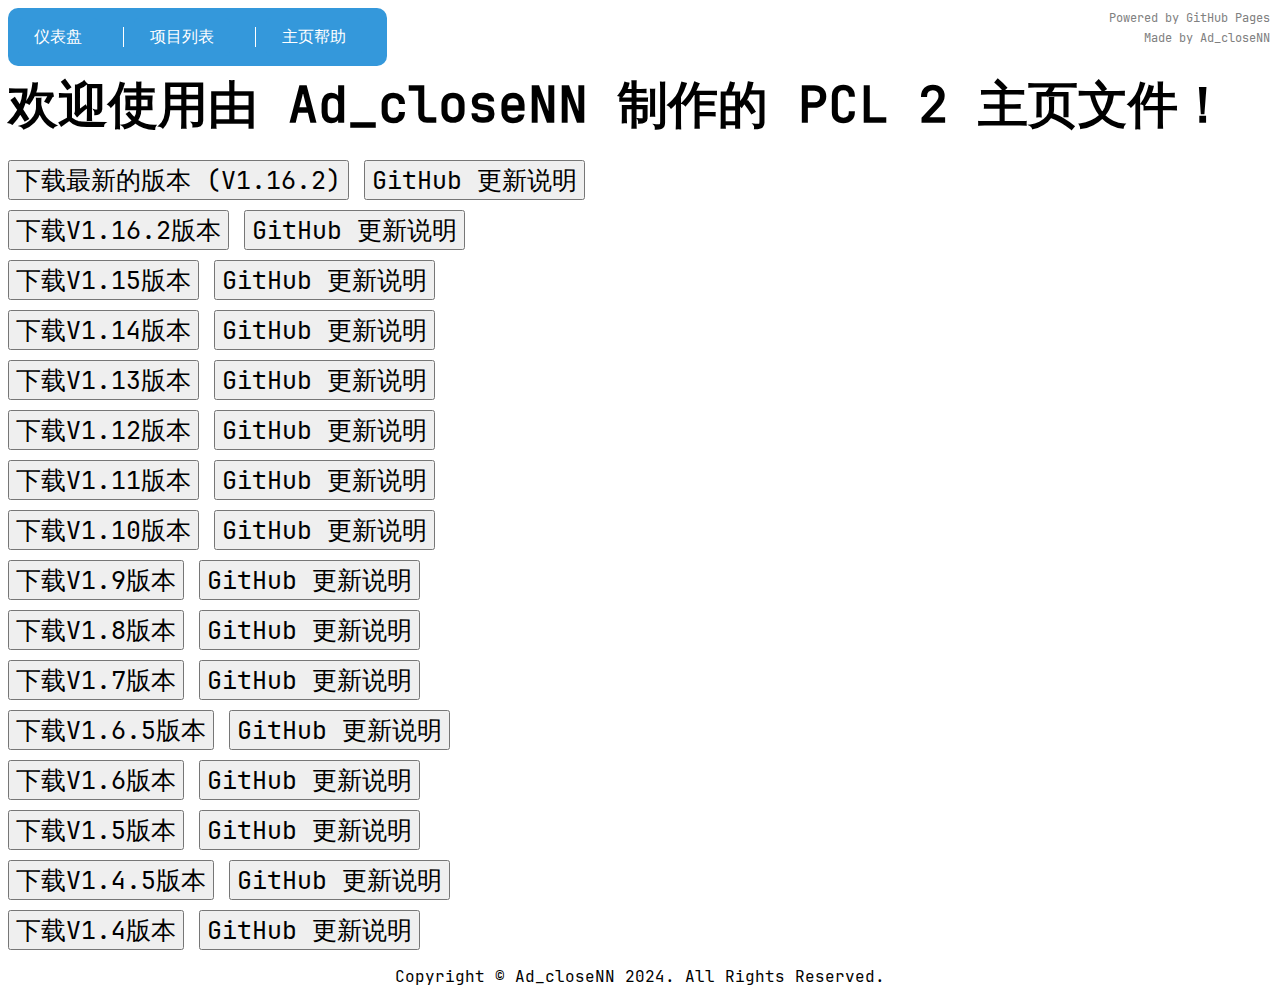
<file: index.html>
<!DOCTYPE html>  
<html>  
<head> 
    <style>  
        @font-face {  
            font-family: 'JetBrains Mono';  
            src: url('JetBrainsMono.woff2') format('woff2');  
        }  
        body {  
            font-family: 'JetBrains Mono', sans-serif;  
        }  
                button {
            margin-right: 15px;
            /* 添加右边距 */
            font-family: 'JetBrains Mono', 'HarmonyOS Sans SC', 'Microsoft YaHei UI'
        }
        
        .header {
      position: fixed;
      top: 10;
      left: 10;
      background-color: #3498db;
      padding: 10px;
      text-align: center;
      border-radius: 10px;
      display: flex;
      align-items: center; /* 垂直居中 */
    }

    .button-container {
      display: flex;
      align-items: center; /* 垂直居中 */
    }

    .button {
      background-color: #3498db;
      color: white;
      padding: 8px 16px;
      font-size: 16px;
      border: none;
      border-radius: 5px;
      cursor: pointer;
    }

    .separator {
      height: 20px; /* 设置竖线高度 */
      width: 1px; /* 设置竖线宽度 */
      background-color: white; /* 设置竖线颜色 */
      margin: 0 10px; /* 设置竖线两侧的间距，可根据需要调整 */
    }
    .powered-by {
            position: absolute;
            top: 10px;
            /* 距离顶部的距离 */
            right: 10px;
            /* 距离右侧的距离 */
            color: gray;
            /* 文字颜色 */
            font-size: 12px;
            /* 文字大小 */
        }

        .made-by {
            position: absolute;
            top: 30px;
            /* 距离顶部的距离 */
            right: 10px;
            /* 距离右侧的距离 */
            color: gray;
            /* 文字颜色 */
            font-size: 12px;
            /* 文字大小 */
        }

    #myButton {
      display: inline;
      animation: colorChange 10s infinite; /* 调整动画时长 */
    }
    @keyframes colorChange {
      0% {
        color: red; /* 开始颜色 */
      }
      10% {
        color: orange; /* 中间颜色1 */
      }
      20% {
        color: yellow; /* 中间颜色2 */
      }
      30% {
        color: green; /* 中间颜色3 */
      }
      40% {
        color: cyan; /* 中间颜色4 */
      }
      50% {
        color: blue; /* 中间颜色5 */
      }
      60% {
        color: purple; /* 中间颜色6 */
      }
      70% {
        color: pink; /* 中间颜色7 */
      }
      80% {
        color: brown; /* 中间颜色8 */
      }
      90% {
        color: gray; /* 中间颜色9 */
      }
      100% {
        color: red; /* 结束颜色，与开始颜色相同，形成循环 */
      }
    }
    </style>      
    <title>PCL 2 主页文件</title>  
    <link rel="icon" href="favicon.ico" type="image/x-icon">
</head>  
<body>
    <div class="powered-by">Powered by GitHub Pages</div>
    <div class="made-by">Made by Ad_closeNN</div>

    <div class="header">
        <div class="button-container">
          <button class="button" onclick="window.open('https://ad-closenn.github.io')">仪表盘</button>
          <div class="separator"></div>
          <button class="button" onclick="window.open('https://ad-closenn.github.io/project')">项目列表</button>
          <div class="separator"></div>
          <button class="button" onclick="window.open('https://ad-closenn.github.io/aft/help')">主页帮助</button>
        </div>
      </div>
    <br><br><br>
    <h1 style="font-size:50px;" id="myButton">欢迎使用由 Ad_closeNN 制作的 PCL 2 主页文件！</h1>
    <br><br>
    <button style="font-size:25px;display:inline-block" type="button" onclick="window.open('https://ad-closenn.github.io/aft/Custom.xaml')">下载最新的版本 (V1.16.2)</button><button style="font-size:25px;display:inline-block" type="button" onclick="window.open('https://github.com/ad-closenn/pcl2-home-page/releases/latest')">GitHub 更新说明</button>
    <br>
    <button style="font-size:25px;display:inline-block;margin-top: 10px;" type="button" onclick="window.open('https://ad-closenn.github.io/aft/Backup/1.16.2/Custom.xaml')">下载V1.16.2版本</button><button style="font-size:25px;display:inline-block" type="button" onclick="window.open('https://github.com/ad-closenn/pcl2-home-page/releases/tag/1.16.2/')">GitHub 更新说明</button>
    <br>
    <button style="font-size:25px;display:inline-block;margin-top: 10px;" type="button" onclick="window.open('https://ad-closenn.github.io/aft/Backup/1.15/Custom.xaml')">下载V1.15版本</button><button style="font-size:25px;display:inline-block" type="button" onclick="window.open('https://github.com/ad-closenn/pcl2-home-page/releases/tag/1.15/')">GitHub 更新说明</button>
    <br>
    <button style="font-size:25px;display:inline-block;margin-top: 10px;" type="button" onclick="window.open('https://ad-closenn.github.io/aft/Backup/1.14/Custom.xaml')">下载V1.14版本</button><button style="font-size:25px;display:inline-block" type="button" onclick="window.open('https://github.com/ad-closenn/pcl2-home-page/releases/tag/1.14/')">GitHub 更新说明</button>
    <br>
    <button style="font-size:25px;display:inline-block;margin-top: 10px;" type="button" onclick="window.open('https://ad-closenn.github.io/aft/Backup/1.13/Custom.xaml')">下载V1.13版本</button><button style="font-size:25px;display:inline-block" type="button" onclick="window.open('https://github.com/ad-closenn/pcl2-home-page/releases/tag/1.13/')">GitHub 更新说明</button>
    <br>
    <button style="font-size:25px;display:inline-block;margin-top: 10px;" type="button" onclick="window.open('https://ad-closenn.github.io/aft/Backup/1.12/Custom.xaml')">下载V1.12版本</button><button style="font-size:25px;display:inline-block" type="button" onclick="window.open('https://github.com/ad-closenn/pcl2-home-page/releases/tag/1.12/')">GitHub 更新说明</button>
    <br>
    <button style="font-size:25px;display:inline-block;margin-top: 10px;" type="button" onclick="window.open('https://ad-closenn.github.io/aft/Backup/1.11/Custom.xaml')">下载V1.11版本</button><button style="font-size:25px;display:inline-block" type="button" onclick="window.open('https://github.com/ad-closenn/pcl2-home-page/releases/tag/1.11/')">GitHub 更新说明</button>
    <br>
    <button style="font-size:25px;display:inline-block;margin-top: 10px;" type="button" onclick="window.open('https://ad-closenn.github.io/aft/Backup/1.10/Custom.xaml')">下载V1.10版本</button><button style="font-size:25px;display:inline-block" type="button" onclick="window.open('https://github.com/ad-closenn/pcl2-home-page/releases/tag/1.10/')">GitHub 更新说明</button>
    <br>
    <button style="font-size:25px;display:inline-block;margin-top: 10px;" type="button" onclick="window.open('https://ad-closenn.github.io/aft/Backup/1.9/Custom.xaml')">下载V1.9版本</button><button style="font-size:25px;display:inline-block" type="button" onclick="window.open('https://github.com/ad-closenn/pcl2-home-page/releases/tag/1.9/')">GitHub 更新说明</button>
    <br>
    <button style="font-size:25px;display:inline-block;margin-top: 10px;" type="button" onclick="window.open('https://ad-closenn.github.io/aft/Backup/1.8/Custom.xaml')">下载V1.8版本</button><button style="font-size:25px;display:inline-block" type="button" onclick="window.open('https://github.com/ad-closenn/pcl2-home-page/releases/tag/1.8/')">GitHub 更新说明</button>
    <br>
    <button style="font-size:25px;display:inline-block;margin-top: 10px;" type="button" onclick="window.open('https://ad-closenn.github.io/aft/Backup/1.7/Custom.xaml')">下载V1.7版本</button><button style="font-size:25px;display:inline-block" type="button" onclick="window.open('https://github.com/ad-closenn/pcl2-home-page/releases/tag/1.7/')">GitHub 更新说明</button>
    <br>
    <button style="font-size:25px;display:inline-block;margin-top: 10px;" type="button" onclick="window.open('https://ad-closenn.github.io/aft/Backup/1.6.5/Custom.xaml')">下载V1.6.5版本</button><button style="font-size:25px;display:inline-block" type="button" onclick="window.open('https://github.com/ad-closenn/pcl2-home-page/releases/tag/1.6.5/')">GitHub 更新说明</button>
    <br>
    <button style="font-size:25px;display:inline-block;margin-top: 10px;" type="button" onclick="window.open('https://ad-closenn.github.io/aft/Backup/1.6/Custom.xaml')">下载V1.6版本</button><button style="font-size:25px;display:inline-block" type="button" onclick="window.open('https://github.com/ad-closenn/pcl2-home-page/releases/tag/1.6/')">GitHub 更新说明</button>
    <br>
    <button style="font-size:25px;display:inline-block;margin-top: 10px;" type="button" onclick="window.open('https://ad-closenn.github.io/aft/Backup/1.5/Custom.xaml')">下载V1.5版本</button><button style="font-size:25px;display:inline-block" type="button" onclick="window.open('https://github.com/ad-closenn/pcl2-home-page/releases/tag/1.5/')">GitHub 更新说明</button>
    <br>
    <button style="font-size:25px;display:inline-block;margin-top: 10px;" type="button" onclick="window.open('https://ad-closenn.github.io/aft/Backup/1.4.5/Custom.xaml')">下载V1.4.5版本</button><button style="font-size:25px;display:inline-block" type="button" onclick="window.open('https://github.com/ad-closenn/pcl2-home-page/releases/tag/1.4.5/')">GitHub 更新说明</button>
    <br>
    <button style="font-size:25px;display:inline-block;margin-top: 10px;" type="button" onclick="window.open('https://ad-closenn.github.io/aft/Backup/1.4/Custom.xaml')">下载V1.4版本</button><button style="font-size:25px;display:inline-block" type="button" onclick="window.open('https://github.com/ad-closenn/pcl2-home-page/releases/tag/1.4/')">GitHub 更新说明</button>
 <footer>  
    <div style="text-align:center;"> <p>Copyright © Ad_closeNN 2024. All Rights Reserved.</p></div>
 </footer>  
</body>  
</html>
</file>
